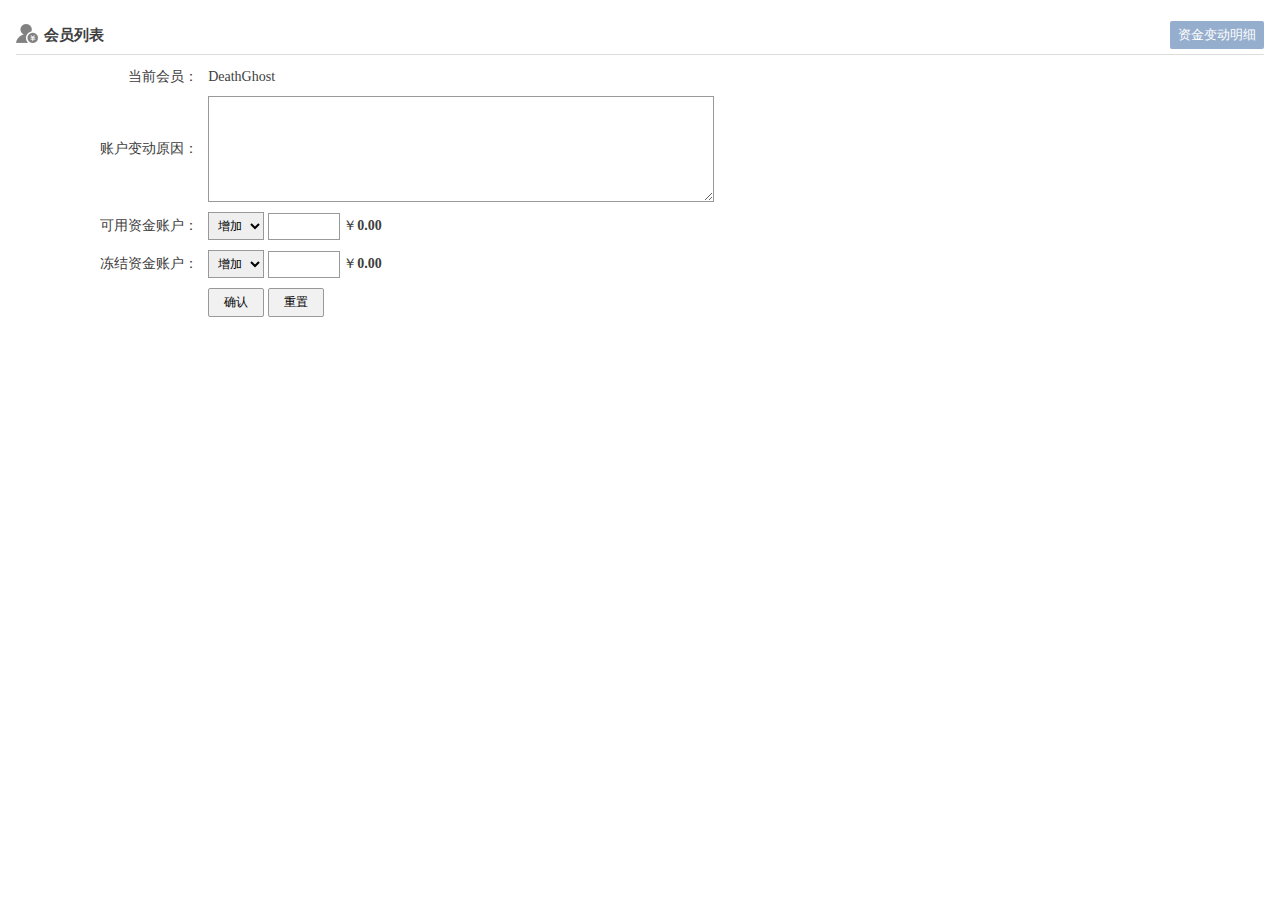
<file: WebContent/account.html>
﻿<!DOCTYPE html PUBLIC "-//W3C//DTD XHTML 1.0 Transitional//EN" "http://www.w3.org/TR/xhtml1/DTD/xhtml1-transitional.dtd">
<html xmlns="http://www.w3.org/1999/xhtml">
<head>
<title>会员列表</title>
<meta http-equiv="Content-Type" content="text/html; charset=utf-8" />
<link href="style/adminStyle.css" rel="stylesheet" type="text/css" />
</head>
<body>
 <div class="wrap">
  <div class="page-title">
    <span class="modular fl"><i class="account_user"></i><em>会员列表</em></span>
    <span class="modular fr"><a href="account_details.html" class="pt-link-btn">资金变动明细</a></span>
  </div>
  <table class="noborder">
   <tr>
    <td style="text-align:right;width:15%;">当前会员：</td>
    <td>DeathGhost</td>
   </tr>
   <tr>
    <td style="text-align:right;">账户变动原因：</td>
    <td>
     <textarea class="textarea" style="height:100px;outline:none;"></textarea>
    </td>
   </tr>
   <tr>
    <td style="text-align:right;">可用资金账户：</td>
    <td>
     <select class="textBox">
      <option>增加</option>
      <option>减少</option>
     </select>
     <input type="text" class="textBox length-short"/>
     <span class="middle"><i>￥</i><b>0.00</b></span>
    </td>
   </tr>
   <tr>
    <td style="text-align:right;">冻结资金账户：</td>
    <td>
     <select class="textBox">
      <option>增加</option>
      <option>减少</option>
     </select>
     <input type="text" class="textBox length-short"/>
     <span class="middle"><i>￥</i><b>0.00</b></span>
    </td>
   </tr>
   <tr>
    <td style="text-align:right;"></td>
    <td>
     <input type="submit" value="确认" class="tdBtn"/>
     <input type="reset" value="重置" class="tdBtn"/>
    </td>
   </tr>
  </table>
 </div>
</body>
</html>
</file>
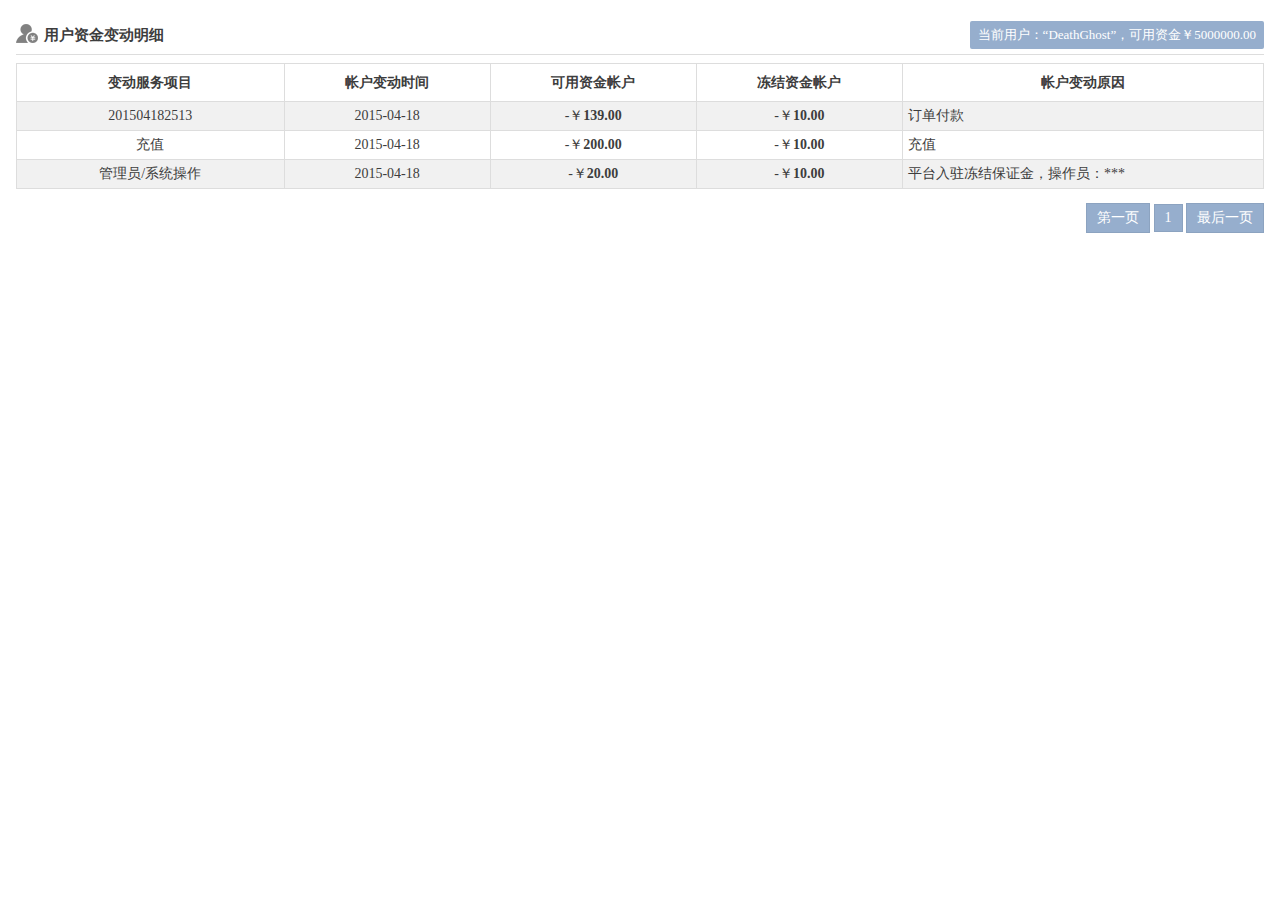
<file: WebContent/account_details.html>
﻿<!DOCTYPE html PUBLIC "-//W3C//DTD XHTML 1.0 Transitional//EN" "http://www.w3.org/TR/xhtml1/DTD/xhtml1-transitional.dtd">
<html xmlns="http://www.w3.org/1999/xhtml">
<head>
<title>会员资金变动明细</title>
<meta http-equiv="Content-Type" content="text/html; charset=utf-8" />
<link href="style/adminStyle.css" rel="stylesheet" type="text/css" />
<script src="js/jquery.js"></script>
<script src="js/public.js"></script>
</head>
<body>
 <div class="wrap">
  <div class="page-title">
    <span class="modular fl"><i class="account_user"></i><em>用户资金变动明细</em></span>
    <span class="modular fr"><a class="pt-link-btn">当前用户：“DeathGhost”，可用资金￥5000000.00</a></span>
  </div>
  <table class="list-style Interlaced">
   <tr>
    <th>变动服务项目</th>
    <th>帐户变动时间</th>
    <th>可用资金帐户</th>
    <th>冻结资金帐户</th>
    <th>帐户变动原因</th>
   </tr>
   <tr>
    <td class="center">201504182513</td>
    <td class="center">2015-04-18</td>
    <td class="center"><i>-</i><span>￥</span><b>139.00</b></td>
    <td class="center"><i>-</i><span>￥</span><b>10.00</b></td>
    <td>
     <div style="width:350px;">
               订单付款
     </div>
    </td>
   </tr>
   <tr>
    <td class="center">充值</td>
    <td class="center">2015-04-18</td>
    <td class="center"><i>-</i><span>￥</span><b>200.00</b></td>
    <td class="center"><i>-</i><span>￥</span><b>10.00</b></td>
    <td>
     <div style="width:350px;">
               充值
     </div>
    </td>
   </tr>
   <tr>
    <td class="center">管理员/系统操作</td>
    <td class="center">2015-04-18</td>
    <td class="center"><i>-</i><span>￥</span><b>20.00</b></td>
    <td class="center"><i>-</i><span>￥</span><b>10.00</b></td>
    <td width="350">
     <div style="width:350px;">
               平台入驻冻结保证金，操作员：***
     </div>
    </td>
   </tr>
  </table>
  <!-- BatchOperation -->
  <div style="overflow:hidden;">
	  <!-- turn page -->
	  <div class="turnPage center fr">
	   <a>第一页</a>
	   <a>1</a>
	   <a>最后一页</a>
	  </div>
  </div>
 </div>
</body>
</html>
</file>
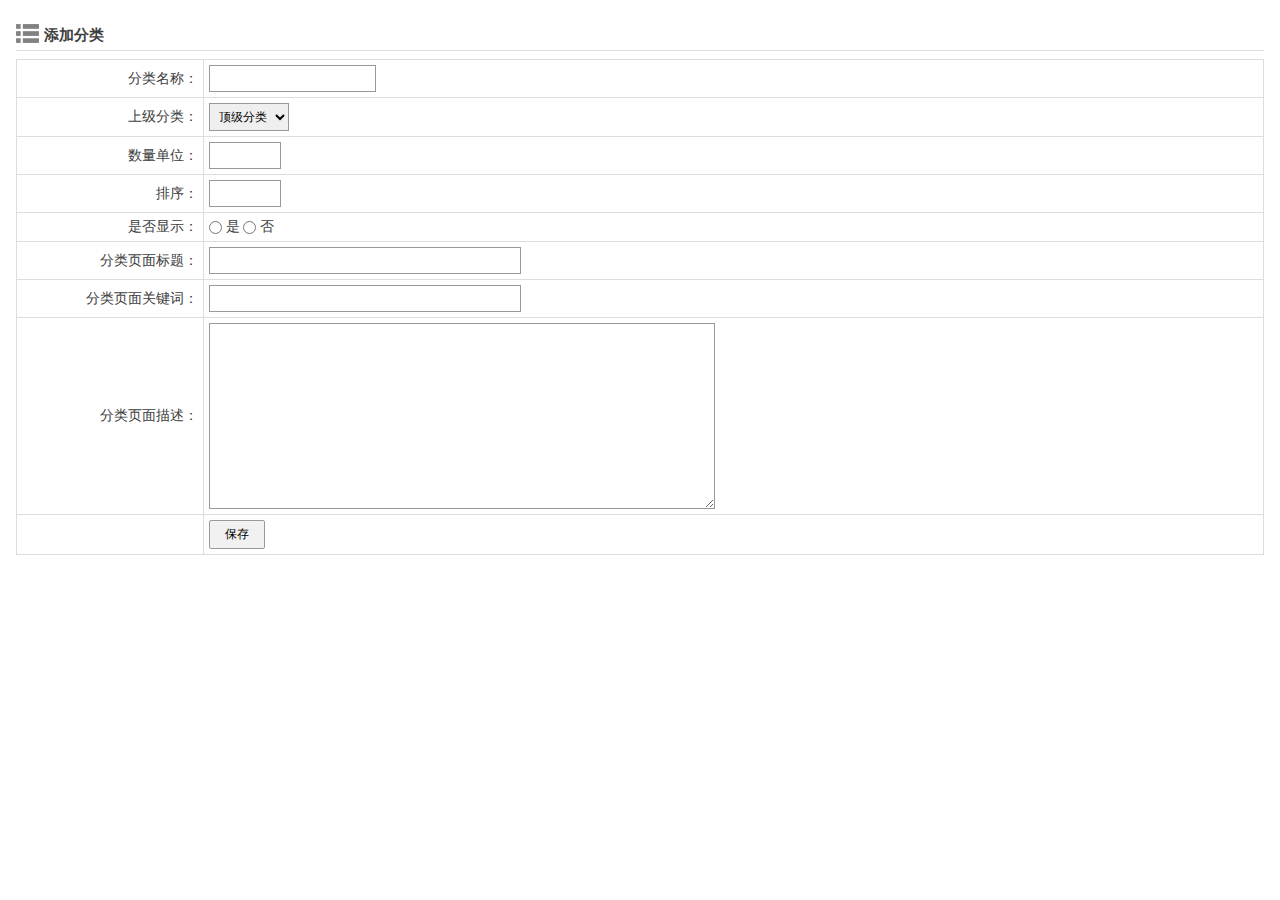
<file: WebContent/add_category.html>
﻿<!DOCTYPE html PUBLIC "-//W3C//DTD XHTML 1.0 Transitional//EN" "http://www.w3.org/TR/xhtml1/DTD/xhtml1-transitional.dtd">
<html xmlns="http://www.w3.org/1999/xhtml">
<head>
<title>新增产品分类</title>
<meta http-equiv="Content-Type" content="text/html; charset=utf-8" />
<link href="style/adminStyle.css" rel="stylesheet" type="text/css" />
</head>
<body>
 <div class="wrap">
  <div class="page-title">
    <span class="modular fl"><i></i><em>添加分类</em></span>
  </div>
  
  <table class="list-style">
   <tr>
    <td style="text-align:right;width:15%;">分类名称：</td>
    <td>
     <input type="text" class="textBox"/>
    </td>
   </tr>
   <tr>
    <td style="text-align:right;width:10%;">上级分类：</td>
    <td>
     <select class="textBox">
      <option>顶级分类</option>
      <option>某分类</option>
     </select>
    </td>
   </tr>
   <tr>
    <td style="text-align:right;">数量单位：</td>
    <td>
     <input type="text" class="textBox length-short"/>
    </td>
   </tr>
   <tr>
    <td style="text-align:right;">排序：</td>
    <td>
     <input type="text" class="textBox length-short"/>
    </td>
   </tr>
   <tr>
    <td style="text-align:right;">是否显示：</td>
    <td>
     <input type="radio" name="show" id="yes"/>
     <label for="yes">是</label>
     <input type="radio" name="show" id="no"/>
     <label for="no">否</label>
    </td>
   </tr>
   <tr>
    <td style="text-align:right;">分类页面标题：</td>
    <td>
     <input type="text" class="textBox length-long"/>
    </td>
   </tr>
   <tr>
    <td style="text-align:right;">分类页面关键词：</td>
    <td>
     <input type="text" class="textBox length-long"/>
    </td>
   </tr>
   <tr>
    <td style="text-align:right;">分类页面描述：</td>
    <td>
     <textarea class="textarea"></textarea>
    </td>
   </tr>
   <tr>
    <td style="text-align:right;"></td>
    <td><input type="submit" value="保存" class="tdBtn"/></td>
   </tr>
  </table>
 </div>
</body>
</html>
</file>
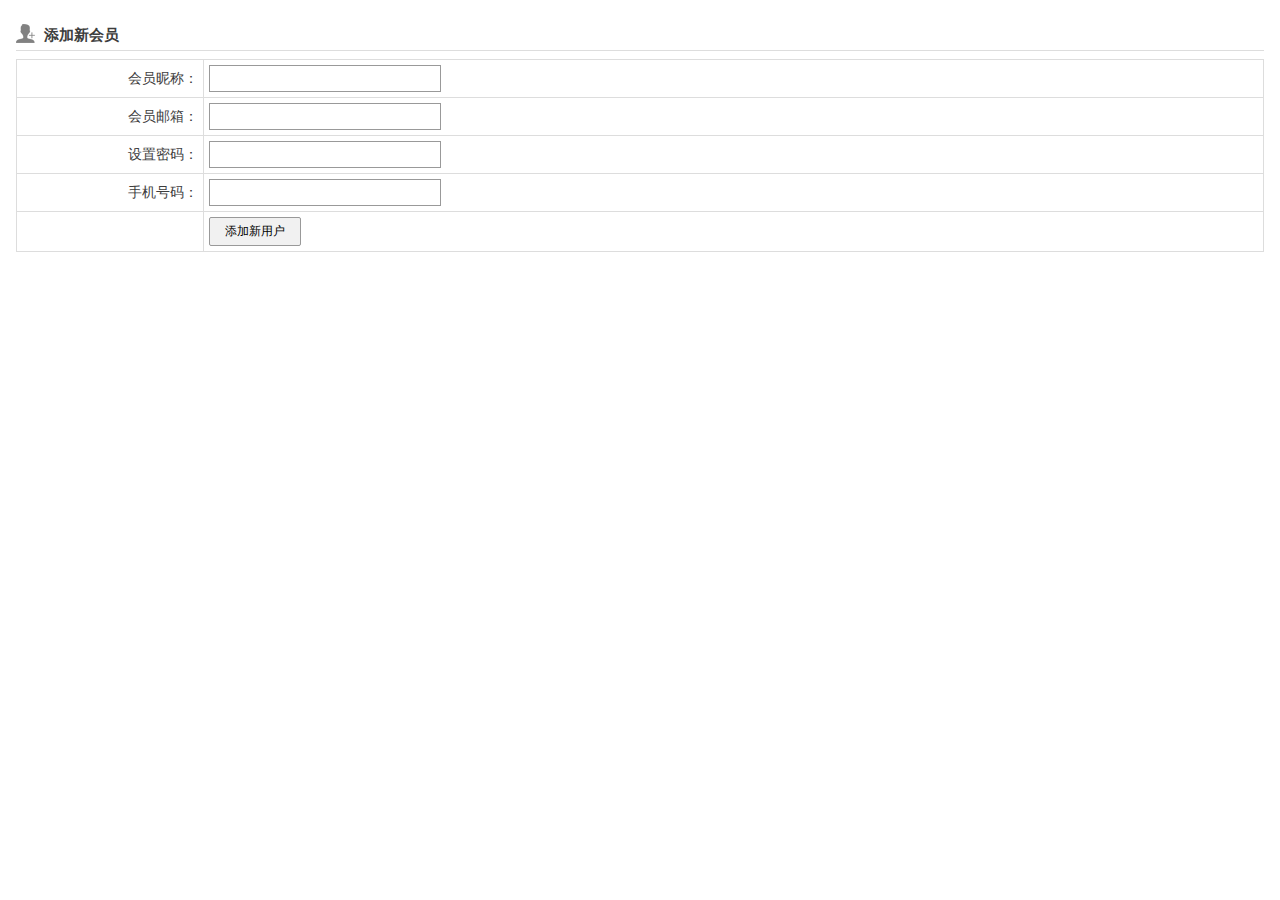
<file: WebContent/add_user.html>
﻿<!DOCTYPE html PUBLIC "-//W3C//DTD XHTML 1.0 Transitional//EN" "http://www.w3.org/TR/xhtml1/DTD/xhtml1-transitional.dtd">
<html xmlns="http://www.w3.org/1999/xhtml">
<head>
<title>添加新会员</title>
<meta http-equiv="Content-Type" content="text/html; charset=utf-8" />
<link href="style/adminStyle.css" rel="stylesheet" type="text/css" />
</head>
<body>
 <div class="wrap">
  <div class="page-title">
    <span class="modular fl"><i class="add_user"></i><em>添加新会员</em></span>
  </div>
  <form action="user_list.html">
  <table class="list-style">
   <tr>
    <td style="width:15%;text-align:right;">会员昵称：</td>
    <td><input type="text" class="textBox length-middle"/></td>
   </tr>
   <tr>
    <td style="text-align:right;">会员邮箱：</td>
    <td><input type="text" class="textBox length-middle"/></td>
   </tr>
   <tr>
    <td style="text-align:right;">设置密码：</td>
    <td><input type="password" class="textBox length-middle"/></td>
   </tr>
   <tr>
    <td style="text-align:right;">手机号码：</td>
    <td><input type="text" class="textBox length-middle"/></td>
   </tr>
   <tr>
    <td style="text-align:right;"></td>
    <td><input type="submit" class="tdBtn" value="添加新用户"/></td>
   </tr>
  </table>
  </form>
 </div>
</body>
</html>
</file>
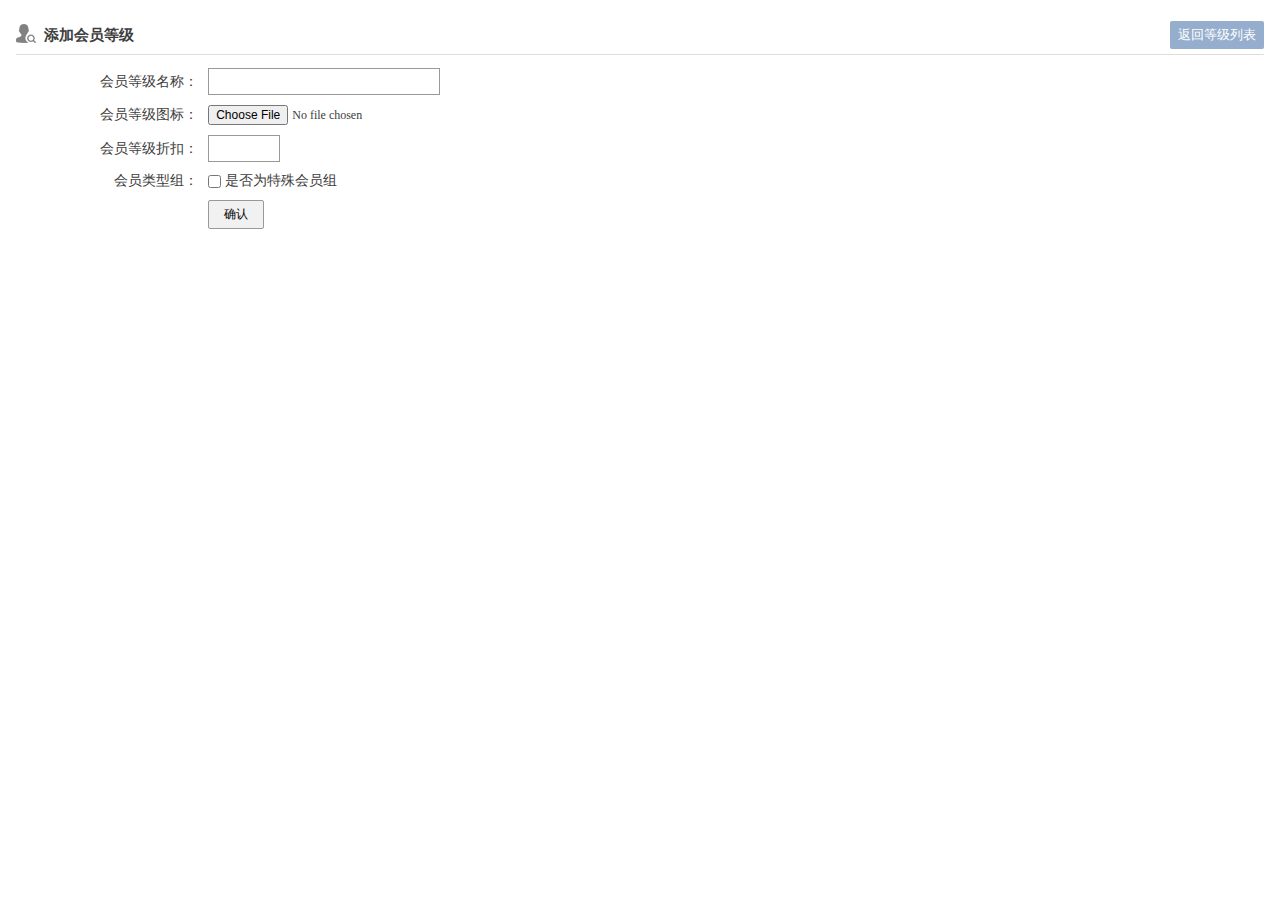
<file: WebContent/add_user_rank.html>
﻿<!DOCTYPE html PUBLIC "-//W3C//DTD XHTML 1.0 Transitional//EN" "http://www.w3.org/TR/xhtml1/DTD/xhtml1-transitional.dtd">
<html xmlns="http://www.w3.org/1999/xhtml">
<head>
<title>添加会员等级</title>
<meta http-equiv="Content-Type" content="text/html; charset=utf-8" />
<link href="style/adminStyle.css" rel="stylesheet" type="text/css" />
</head>
<body>
 <div class="wrap">
  <div class="page-title">
    <span class="modular fl"><i class="user"></i><em>添加会员等级</em></span>
    <span class="modular fr"><a href="user_rank.html" class="pt-link-btn">返回等级列表</a></span>
  </div>
  <table class="noborder">
   <tr>
    <td style="width:15%;text-align:right;">会员等级名称：</td>
    <td>
     <input type="text" class="textBox length-middle"/>
    </td>
   </tr>
   <tr>
    <td style="width:15%;text-align:right;">会员等级图标：</td>
    <td><input type="file"/></td>
   </tr>
   <tr>
    <td style="width:15%;text-align:right;">会员等级折扣：</td>
    <td><input type="text" class="textBox length-short"/></td>
   </tr>
   <tr>
    <td style="width:15%;text-align:right;">会员类型组：</td>
    <td>
     <input type="checkbox" id="userGroup"/>
     <label for="userGroup" class="middle">是否为特殊会员组</label>
    </td>
   </tr>
   <tr>
    <td style="width:15%;text-align:right;"></td>
    <td>
     <input type="submit" value="确认" class="tdBtn"/>
    </td>
   </tr>
  </table>
 </div>
</body>
</html>
</file>
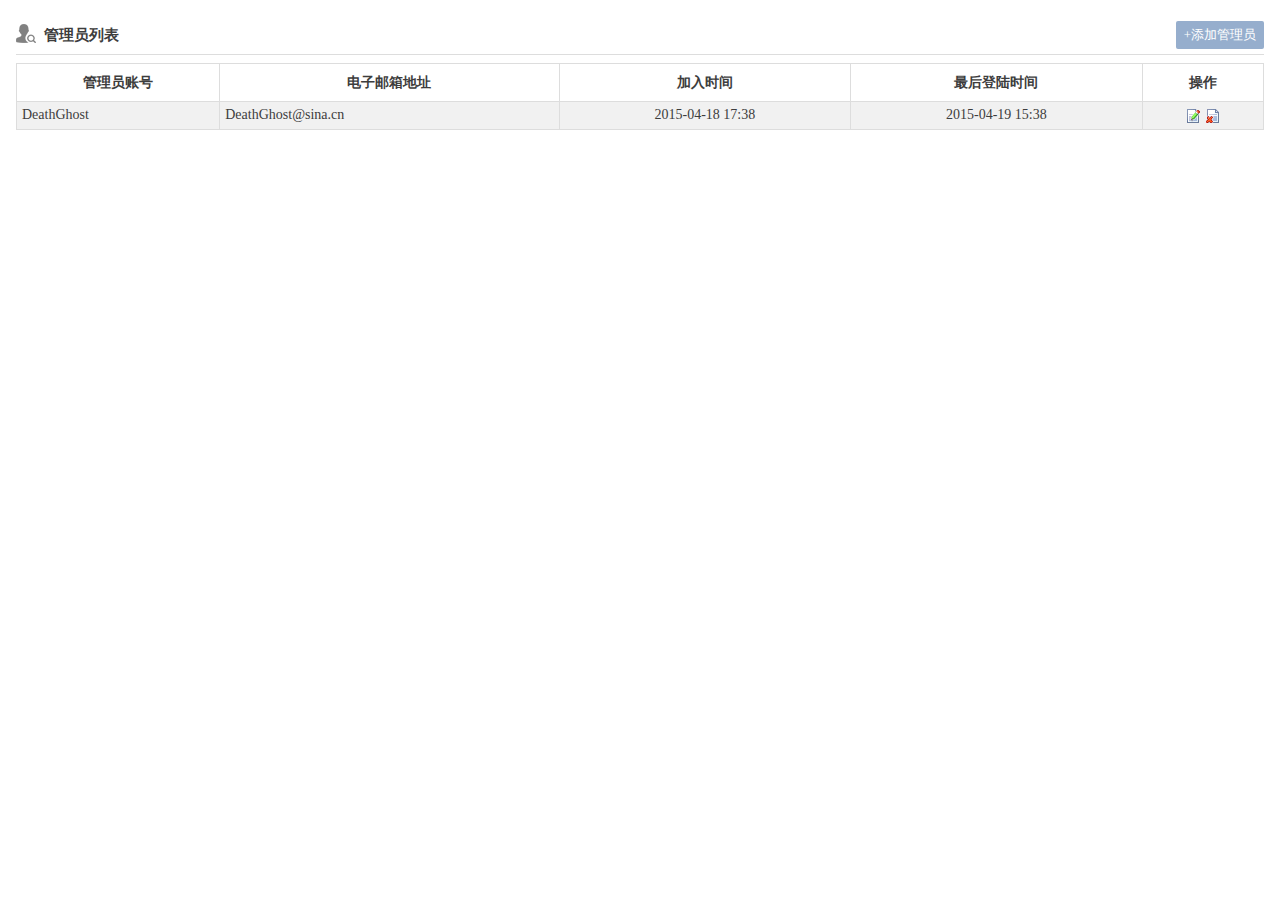
<file: WebContent/admin_list.html>
﻿<!DOCTYPE html PUBLIC "-//W3C//DTD XHTML 1.0 Transitional//EN" "http://www.w3.org/TR/xhtml1/DTD/xhtml1-transitional.dtd">
<html xmlns="http://www.w3.org/1999/xhtml">
<head>
<title>管理员列表</title>
<meta http-equiv="Content-Type" content="text/html; charset=utf-8" />
<link href="style/adminStyle.css" rel="stylesheet" type="text/css" />
<script src="js/jquery.js"></script>
<script src="js/public.js"></script>
</head>
<body>
 <div class="wrap">
  <div class="page-title">
    <span class="modular fl"><i class="user"></i><em>管理员列表</em></span>
    <span class="modular fr"><a href="revise_password.html" class="pt-link-btn">+添加管理员</a></span>
  </div>
  <table class="list-style Interlaced">
   <tr>
    <th>管理员账号</th>
    <th>电子邮箱地址</th>
    <th>加入时间</th>
    <th>最后登陆时间</th>
    <th>操作</th>
   </tr>
   <tr>
    <td>DeathGhost</td>
    <td>DeathGhost@sina.cn</td>
    <td class="center">2015-04-18 17:38</td>
    <td class="center">2015-04-19 15:38</td>
    <td class="center">
     <a href="revise_password.html"><img src="images/icon_edit.gif"/></a>
     <a><img src="images/icon_drop.gif"/></a>
    </td>
   </tr>
  </table>
 </div>
</body>
</html>
</file>
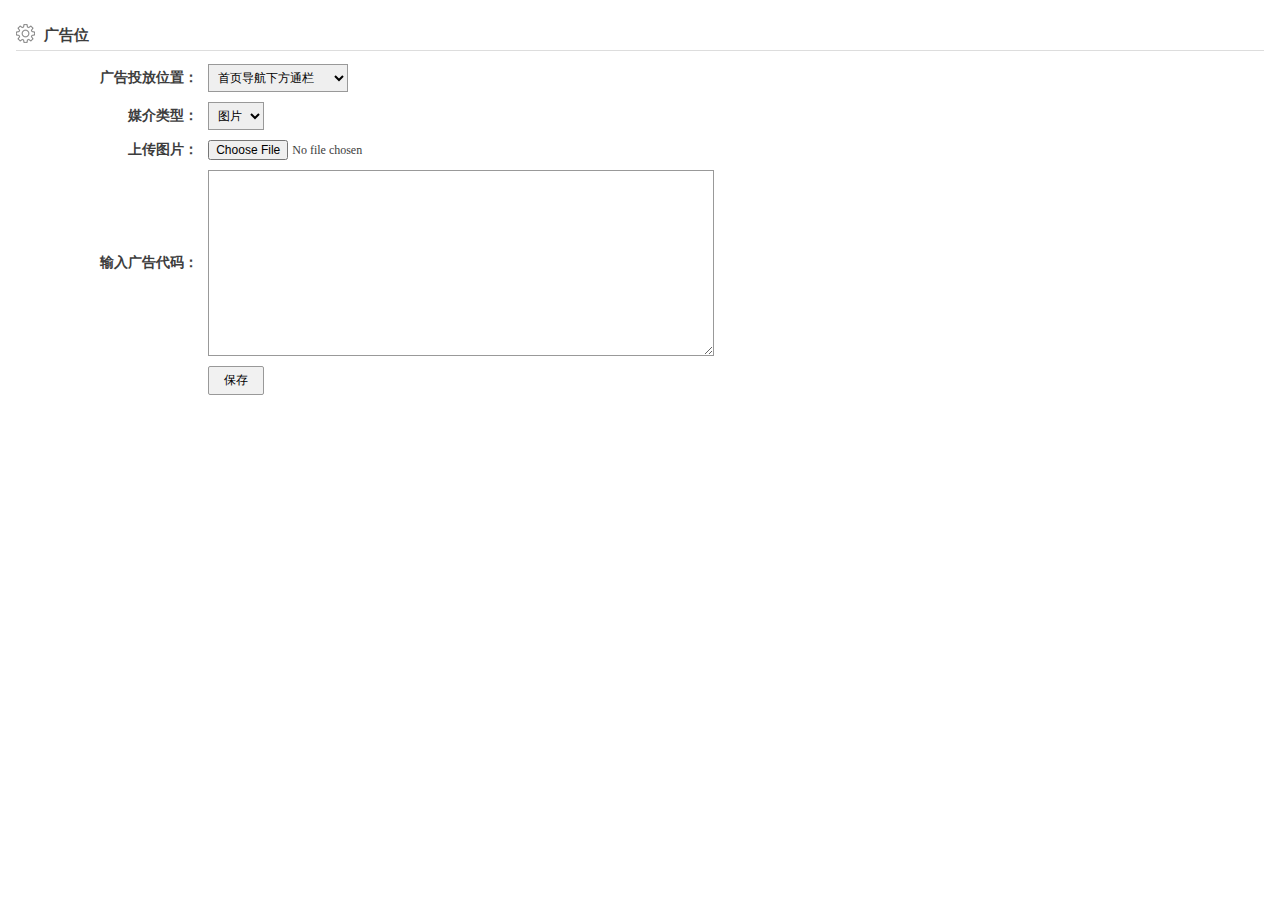
<file: WebContent/advertising.html>
﻿<!DOCTYPE html PUBLIC "-//W3C//DTD XHTML 1.0 Transitional//EN" "http://www.w3.org/TR/xhtml1/DTD/xhtml1-transitional.dtd">
<html xmlns="http://www.w3.org/1999/xhtml">
<head>
<title>广告位</title>
<meta http-equiv="Content-Type" content="text/html; charset=utf-8" />
<link href="style/adminStyle.css" rel="stylesheet" type="text/css" />
</head>
<body>
 <div class="wrap">
  <div class="page-title">
    <span class="modular fl"><i class="settings"></i><em>广告位</em></span>
  </div>
  <form action="advertising_list.html">
  <table class="noborder">
   <tr>
    <td style="width:15%;text-align:right;"><b>广告投放位置：</b></td>
    <td>
     <select class="textBox">
      <option>首页导航下方通栏</option>
      <option>文章详情侧边栏</option>
      <option>具体根据客户需求吧</option>
     </select>
    </td>
   </tr>
   <tr>
    <td style="text-align:right;"><b>媒介类型：</b></td>
    <td>
     <select class="textBox">
      <option>图片</option>
      <option>代码</option>
      <option>文字</option>
     </select>
    </td>
   </tr>
   <tr>
    <td style="text-align:right;"><b>上传图片：</b></td>
    <td><input type="file"/></td>
   </tr>
   <tr>
    <td style="text-align:right;"><b>输入广告代码：</b></td>
    <td><textarea class="textarea"></textarea></td>
   </tr>
   <tr>
    <td style="text-align:right;"></td>
    <td><input type="submit" value="保存" class="tdBtn"/></td>
   </tr>
  </table>
  </form>
 </div>
</body>
</html>
</file>
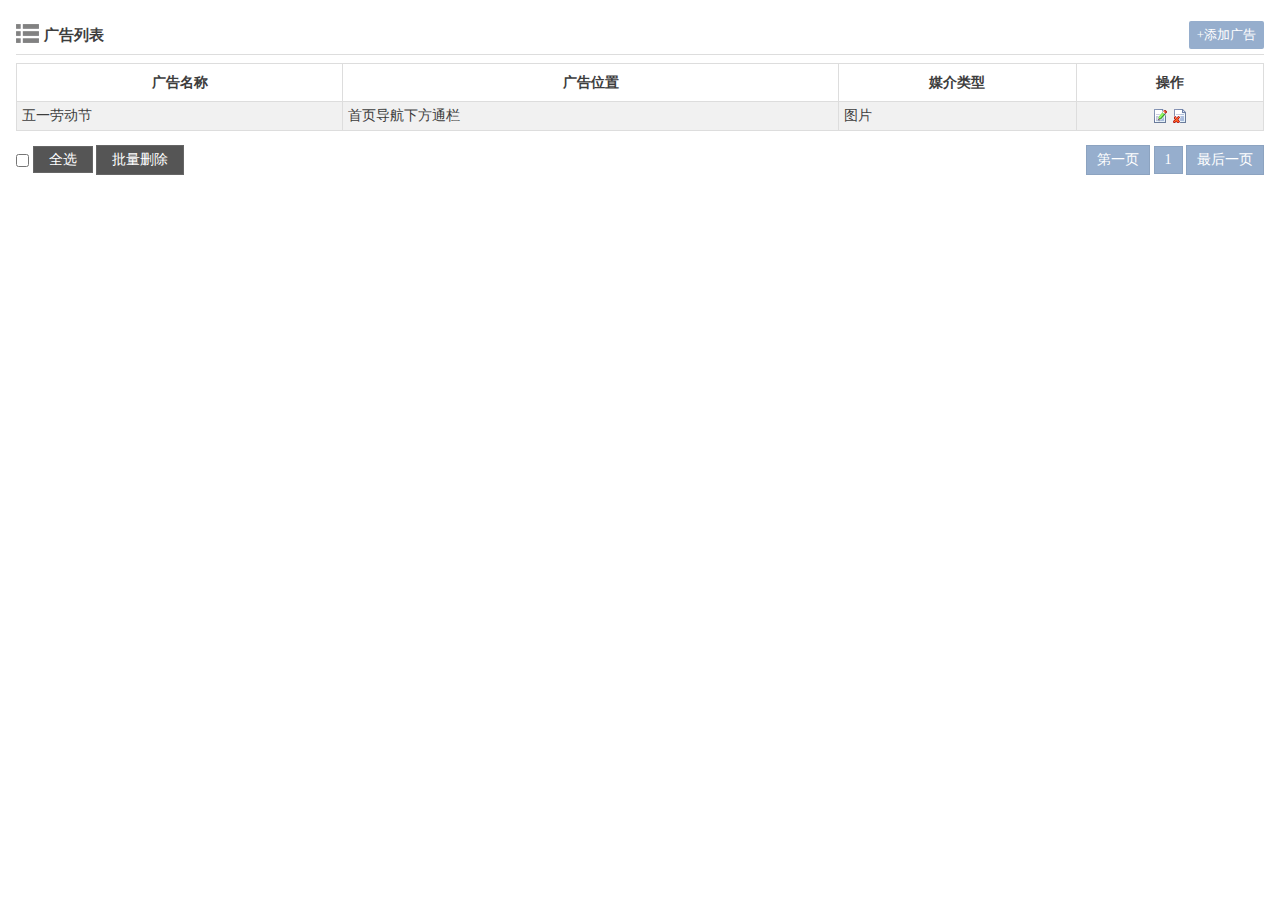
<file: WebContent/advertising_list.html>
﻿<!DOCTYPE html PUBLIC "-//W3C//DTD XHTML 1.0 Transitional//EN" "http://www.w3.org/TR/xhtml1/DTD/xhtml1-transitional.dtd">
<html xmlns="http://www.w3.org/1999/xhtml">
<head>
<title>广告列表</title>
<meta http-equiv="Content-Type" content="text/html; charset=utf-8" />
<link href="style/adminStyle.css" rel="stylesheet" type="text/css" />
<script src="js/jquery.js"></script>
<script src="js/public.js"></script>
</head>
<body>
 <div class="wrap">
  <div class="page-title">
    <span class="modular fl"><i></i><em>广告列表</em></span>
    <span class="modular fr"><a href="advertising.html" class="pt-link-btn">+添加广告</a></span>
  </div>
  <table class="list-style Interlaced">
   <tr>
    <th>广告名称</th>
    <th>广告位置</th>
    <th>媒介类型</th>
    <th>操作</th>
   </tr>
   <tr>
    <td>五一劳动节</td>
    <td>首页导航下方通栏</td>
    <td>图片</td>
    <td class="center">
     <a href="advertising.html" title="编辑"><img src="images/icon_edit.gif"/></a>
     <a title="删除"><img src="images/icon_drop.gif"/></a>
    </td>
   </tr>
  </table>
  <!-- BatchOperation -->
  <div style="overflow:hidden;">
      <!-- Operation -->
	  <div class="BatchOperation fl">
	   <input type="checkbox" id="del"/>
	   <label for="del" class="btnStyle middle">全选</label>
	   <input type="button" value="批量删除" class="btnStyle"/>
	  </div>
	  <!-- turn page -->
	  <div class="turnPage center fr">
	   <a>第一页</a>
	   <a>1</a>
	   <a>最后一页</a>
	  </div>
  </div>
 </div>
</body>
</html>
</file>
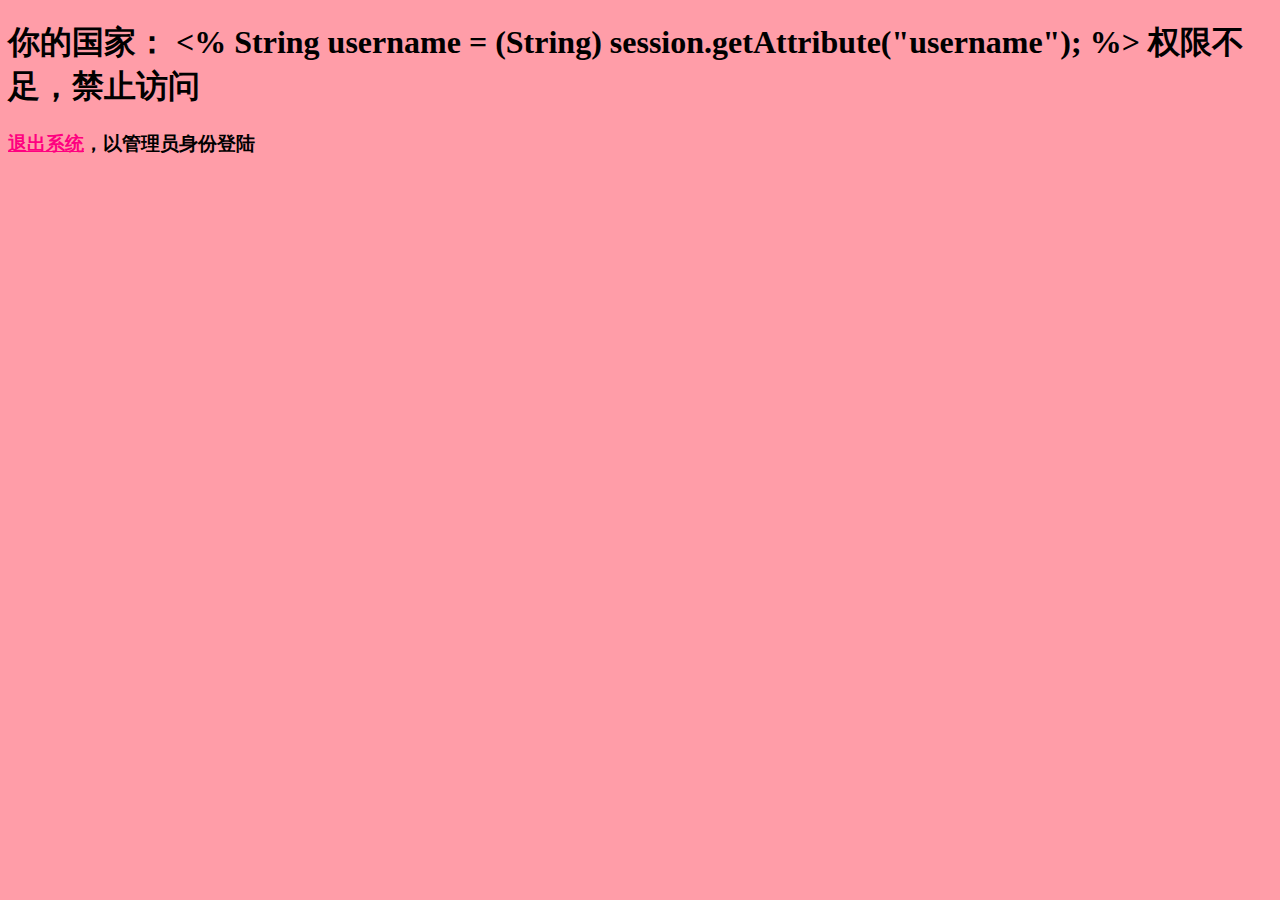
<file: WebContent/authority.html>
<!DOCTYPE html>
<html>
<head>
<meta charset="UTF-8">
<title>Insert title here</title>
</head>
<style>
	body{
		background-color: rgb(255,157,168);
	}
</style>
<body>
	<h1>你的国家：
		<%
		String username = (String) session.getAttribute("username");
		%>
		权限不足，禁止访问</h1>
<!--	<h3>当用户权限不为1时，访问admin.html时跳转至此</h3>-->
	<h3><a href="loginout" target="_blank" style="color:rgb(255,0,128)">退出系统</a>，以管理员身份登陆</h3>
</body>
</html>
</file>
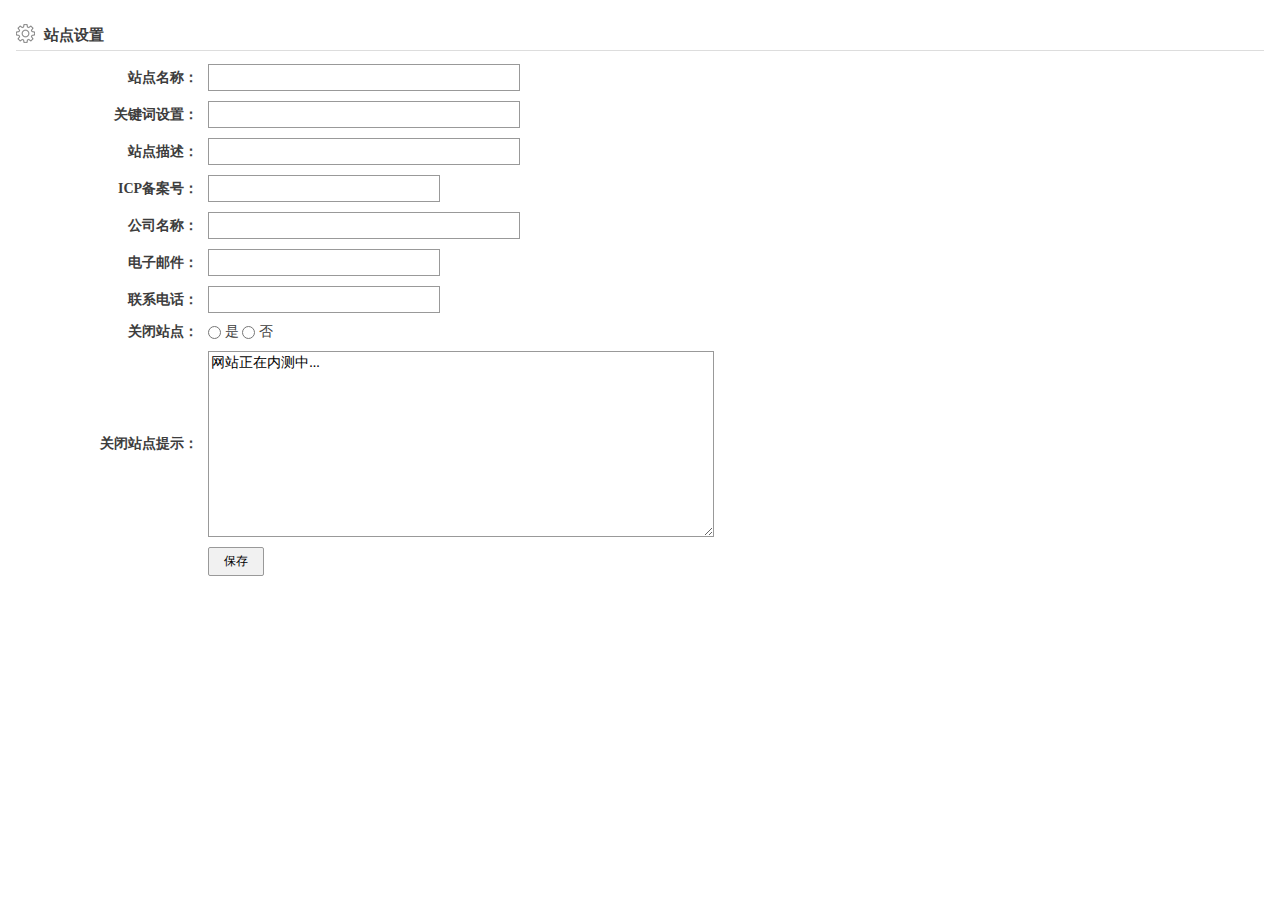
<file: WebContent/basic_settings.html>
﻿<!DOCTYPE html PUBLIC "-//W3C//DTD XHTML 1.0 Transitional//EN" "http://www.w3.org/TR/xhtml1/DTD/xhtml1-transitional.dtd">
<html xmlns="http://www.w3.org/1999/xhtml">
<head>
<title>站点设置</title>
<meta http-equiv="Content-Type" content="text/html; charset=utf-8" />
<link href="style/adminStyle.css" rel="stylesheet" type="text/css" />
</head>
<body>
 <div class="wrap">
  <div class="page-title">
    <span class="modular fl"><i class="settings"></i><em>站点设置</em></span>
  </div>
  <table class="noborder">
   <tr>
    <td style="width:15%;text-align:right;"><b>站点名称：</b></td>
    <td><input type="text" class="textBox length-long"/></td>
   </tr>
   <tr>
    <td style="text-align:right;"><b>关键词设置：</b></td>
    <td><input type="text" class="textBox length-long"/></td>
   </tr>
   <tr>
    <td style="text-align:right;"><b>站点描述：</b></td>
    <td><input type="text" class="textBox length-long"/></td>
   </tr>
   <tr>
    <td style="text-align:right;"><b>ICP备案号：</b></td>
    <td><input type="text" class="textBox length-middle"/></td>
   </tr>
   <tr>
    <td style="text-align:right;"><b>公司名称：</b></td>
    <td><input type="text" class="textBox length-long"/></td>
   </tr>
   <tr>
    <td style="text-align:right;"><b>电子邮件：</b></td>
    <td><input type="text" class="textBox length-middle"/></td>
   </tr>
   <tr>
    <td style="text-align:right;"><b>联系电话：</b></td>
    <td><input type="text" class="textBox length-middle"/></td>
   </tr>
   <tr>
    <td style="text-align:right;"><b>关闭站点：</b></td>
    <td>
     <input type="radio" name="zhandian" id="yes"/>
     <label for="yes">是</label>
     <input type="radio" name="zhandian" id="no"/>
     <label for="no">否</label>
    </td>
   </tr>
   <tr>
    <td style="text-align:right;"><b>关闭站点提示：</b></td>
    <td>
     <textarea class="textarea">网站正在内测中...</textarea>
    </td>
   </tr>
   <tr>
    <td style="text-align:right;"></td>
    <td><input type="submit" value="保存" class="tdBtn"/></td>
   </tr>
  </table>
 </div>
</body>
</html>
</file>
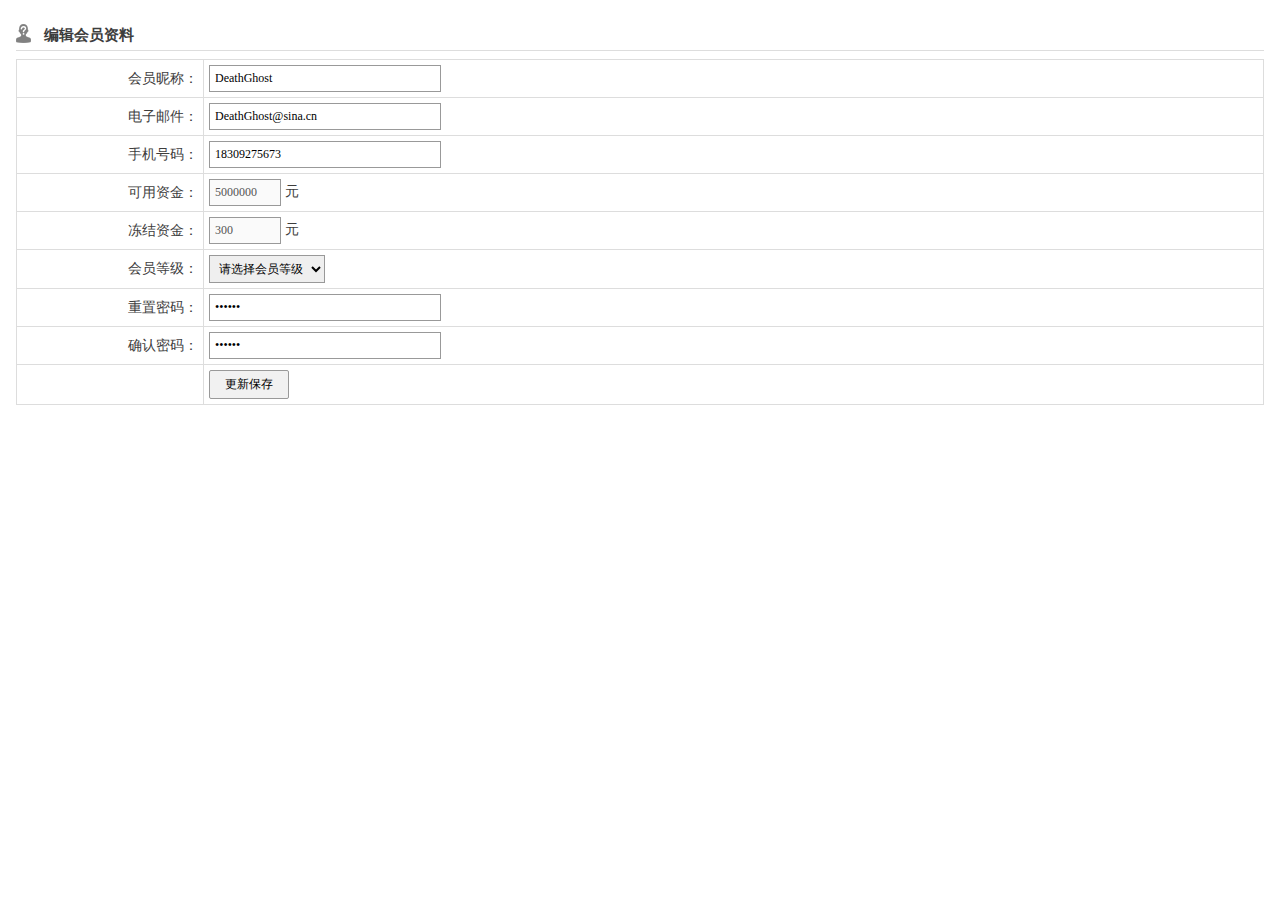
<file: WebContent/edit_user.html>
﻿<!DOCTYPE html PUBLIC "-//W3C//DTD XHTML 1.0 Transitional//EN" "http://www.w3.org/TR/xhtml1/DTD/xhtml1-transitional.dtd">
<html xmlns="http://www.w3.org/1999/xhtml">
<head>
<title>编辑会员资料</title>
<meta http-equiv="Content-Type" content="text/html; charset=utf-8" />
<link href="style/adminStyle.css" rel="stylesheet" type="text/css" />
</head>
<body>
 <div class="wrap">
  <div class="page-title">
    <span class="modular fl"><i class="edit_user"></i><em>编辑会员资料</em></span>
  </div>
  <table class="list-style">
   <tr>
    <td style="width:15%;text-align:right;">会员昵称：</td>
    <td><input type="text" class="textBox length-middle" value="DeathGhost"/></td>
   </tr>
   <tr>
    <td style="text-align:right;">电子邮件：</td>
    <td><input type="text" class="textBox length-middle" value="DeathGhost@sina.cn"/></td>
   </tr>
   <tr>
    <td style="text-align:right;">手机号码：</td>
    <td><input type="text" class="textBox length-middle" value="18309275673"/></td>
   </tr>
   <tr>
    <td style="text-align:right;">可用资金：</td>
    <td>
     <input type="text" class="textBox length-short" value="5000000" disabled="disabled"/>
     <span>元</span>
    </td>
   </tr>
   <tr>
    <td style="text-align:right;">冻结资金：</td>
    <td>
     <input type="text" class="textBox length-short" value="300" disabled="disabled"/>
     <span>元</span>
    </td>
   </tr>
   <tr>
    <td style="text-align:right;">会员等级：</td>
    <td>
     <select class="textBox">
      <option>请选择会员等级</option>
      <option>白金会员</option>
      <option>黄金会员</option>
     </select>
    </td>
   </tr>
   <tr>
    <td style="text-align:right;">重置密码：</td>
    <td><input type="password" class="textBox length-middle" value="123456"/></td>
   </tr>
   <tr>
    <td style="text-align:right;">确认密码：</td>
    <td><input type="password" class="textBox length-middle" value="123456"/></td>
   </tr>
   <tr>
    <td style="text-align:right;"></td>
    <td><input type="submit" class="tdBtn" value="更新保存"/></td>
   </tr>
  </table>
 </div>
</body>
</html>
</file>
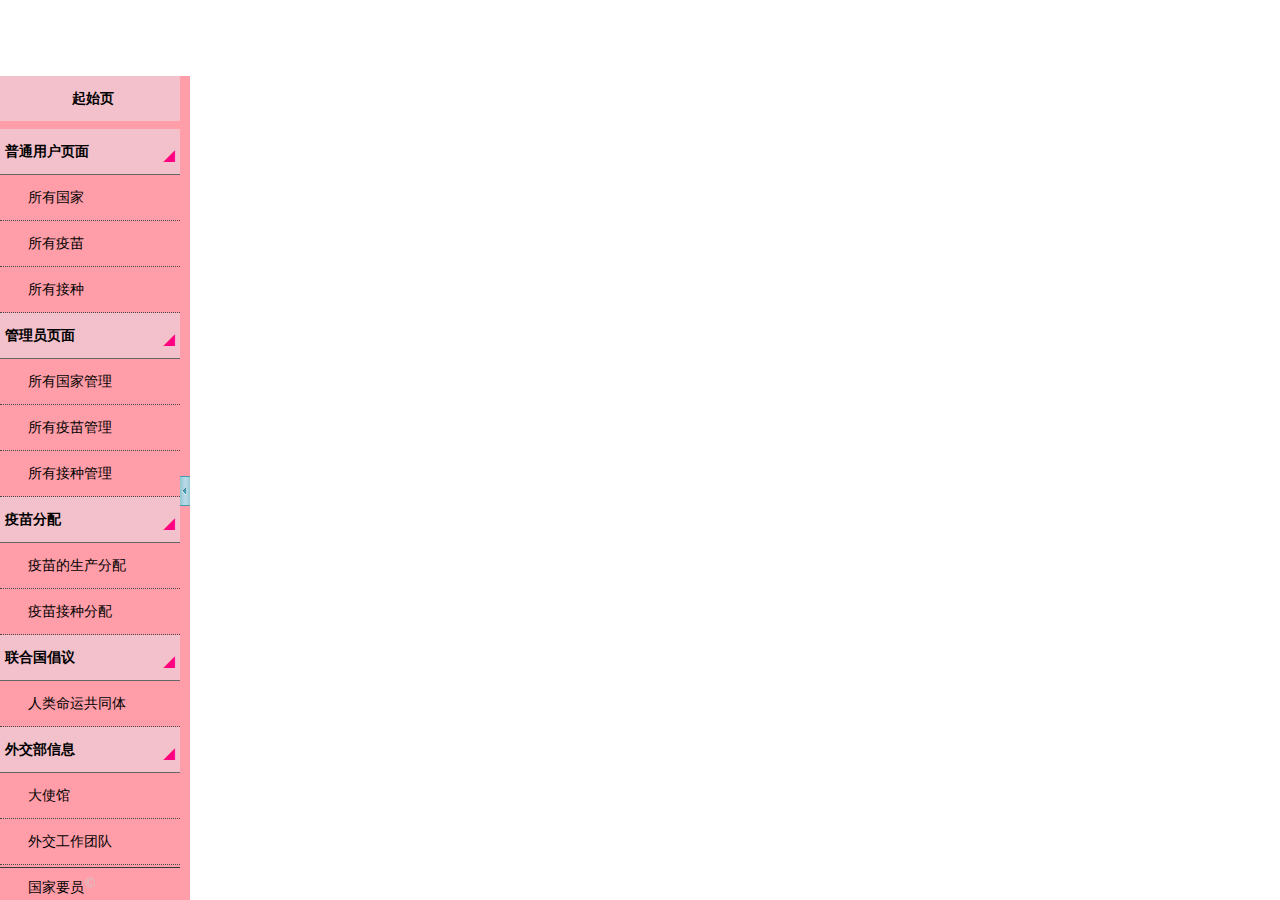
<file: WebContent/index0.html>
﻿<!DOCTYPE html PUBLIC "-//W3C//DTD XHTML 1.0 Transitional//EN" "http://www.w3.org/TR/xhtml1/DTD/xhtml1-transitional.dtd">
<html xmlns="http://www.w3.org/1999/xhtml">
<head>
<title>疫苗管理系统</title>
<meta http-equiv="Content-Type" content="text/html; charset=utf-8" />
<frameset rows="76,*" framespacing="0" border="0">
  <frame src="top.jsp" id="header-frame" name="header-frame" frameborder="no" scrolling="no">
  <frameset cols="180, 10, *" framespacing="0" border="0" id="frame-body">
<!--    <frame src="menu.html" frameborder="no" scrolling="yes" >-->
    <frame src="menu.html" frameborder="no" scrolling="yes" >
    <frame src="bar.html" frameborder="no" scrolling="no">
    <frame src="ok.jsp" name="mainCont" frameborder="no" scrolling="yes">
  </frameset>
</frameset><noframes></noframes>
</head>
<body>
<style>
.copyrights{text-indent:-9999px;height:0;line-height:0;font-size:0;overflow:hidden;}
</style>
<div class="copyrights" id="links20210126">
	Collect from <a href="http://www.cssmoban.com/"  title="网站模板">模板之家</a>
	<a href="https://www.chazidian.com/"  title="查字典">查字典</a>
</div>
</body>
</html>
</file>
<file: WebContent/style/adminStyle.css>
/*public*/
body{color:#3d3d3d;background:#fff;margin:0;}
*{font-size:14px;font-family:'microsoft yahei';}
a{color:#3d3d3d;text-decoration:none;}
ul,li{padding:0;list-style:none;margin:0;}
dd{margin:0;}
table {border-collapse:collapse;border-spacing:0;}
h1,h2,h3,h4,h5,h6 {font-size:100%;font-weight:normal}
img{border:none;}
input,button,select,form{margin:0;padding:0;font-size:12px;}
input,button,select,img{vertical-align:middle;}
.fl{float:left;}
.fr{float:right;}
.block{display:block;}
.inline-block{display:inline-block;}
.center{text-align:center;}
.middle{vertical-align:middle;}
.ellipsis{overflow: hidden;text-overflow: ellipsis;white-space: nowrap;}
.mlr5{margin:0 5px;}
.hide{display:none;}
.labelBtnAdd{display:block;float:left;width:60px;height:60px;text-align:center;line-height:60px;font-size:24px;cursor:pointer;font-weight:bold;color:#fff;background:#96aecd;}
.labelBtnAdd:hover{background:#a0b7d4;}
.labelBtn2{background:#96aecd;padding:5px 15px;color:#fff;}
.labelBtn2:hover{background:#a0b7d4;}
.trbgcolor{background:#f1f1f1;}
.loginform{position:absolute;top:0;overflow:hidden;width:25%;margin:10% 37.5% 0 37.5%;overflow:hidden;background:rgba(204,204,204,.5);padding:2em;border-radius:5px;box-shadow:0 0 10px #999;}
.loginform h1{text-align:center;text-shadow:0 0 5px white;color:#666;font-weight:bold;margin:1.5em 0;font-size:1.2rem;}
.loginform li{overflow:hidden;margin:8px 0;}
.loginform li input{outline:none;}
.loginform li label{display:block;background:rgba(153,153,153,.7);color:white;width:60px;height:28px;line-height:28px;text-align:center;border-radius:2px 2px 0 0;}
.loginform li .textBox{width:94%;height:26px;line-height:26px;border:none;background:rgba(153,153,153,.5);padding:.5rem 3%;color:white;}
.loginform li ::-webkit-input-placeholder {color:#fff;line-height:26px;} 
.loginform li :-moz-placeholder {color:#fff;line-height:26px;} 
.loginform li ::-moz-placeholder {color:#fff;line-height:26px;} 
.loginform li input[type="button"]{height:3.5rem;background:none;border:none;width:100%;padding:0;background:#999;color:white;font-size:1rem;-webkit-appearance:none;}
.loginform li input::-webkit-input-placeholder {color: #fff !important;}
.loginform li input:-moz-placeholder {color: #fff !important;}
.loginform li input::-moz-placeholder {color: #fff !important;}
.loginform li input:-ms-input-placeholder {color: #fff !important;}
/*start*/
.header{background:#3d3d3d;color:#fff;height:75px;border-bottom:1px #383838 solid;background-color: rgb(255,0,128)}
.logo{float:left;margin:0 20px;}
.logo img{height:75px;}
.top-link{height:75px;line-height:75px;}
.top-link a{display:inline-block;margin:0 0 0 8px;padding:0 10px;color:#fff;cursor:pointer;}
.top-link a:hover{color:#d6d6d6;}
.top-link a i{width:25px;height:25px;display:inline-block;position:relative;top:8px;}
.top-link a span{text-shadow:2px 2px 2px #333;}
.top-link a .shopLinkIcon{background:url('../images/admin_bg.png') -5px -9px;}
.top-link a .adminIcon{background:url('../images/admin_bg.png') -37px -9px;}
.top-link a .clearIcon{background:url('../images/admin_bg.png') -70px -9px;}
.top-link a .revisepwdIcon{background:url('../images/admin_bg.png') -104px -9px;}
.top-link a .quitIcon{background:url('../images/admin_bg.png') -135px -6px;}
/*menu*/
.menu-list{color:black;background-color:rgb(255,157,168);}
.menu-list-title{background-color:rgb(243,193,203);font-size:14px;font-weight:bold;height:45px;line-height:45px;padding-left:5px;border-bottom:1px #666666 solid;cursor:pointer;}
.menu-list-title i{float:right;position:relative;right:5px;top:4px;color:rgb(255,0,128);}
.menu-children li{height:45px;line-height:45px;overflow:hidden;border-bottom:1px #494948 dotted;padding-left:2em;}
.menu-children li:hover{background:rgba(254,120,109,0.5);}
.menu-children li a{color:black;display:block;}
.menu-footer{color:#ccc;text-align:center;width:100%;position:fixed;bottom:0;padding:8px 0;border-top:1px #383838 solid;}
/*Cont*/
.wrap{margin:8px;overflow:hidden;padding:8px;}
/*page title*/
.page-title{border-bottom:1px #ddd solid;overflow:hidden;padding:5px 0;margin-bottom:8px;}
.page-title .modular{display:block;}
.page-title i{background:url('../images/admin_bg.png') -4px -44px;display:inline-block;width:23px;height:19px;position:relative;top:3px;margin-right:5px;}
.page-title em{font-style:normal;color:#3d3d3d;font-size:15px;font-weight:bold;}
.page-title .add{background:url('../images/admin_bg.png') -37px -44px;display:inline-block;width:23px;height:19px;position:relative;top:3px;margin-right:5px;}
.page-title .user{background:url('../images/admin_bg.png') -95px -44px;display:inline-block;width:23px;height:19px;position:relative;top:3px;margin-right:5px;}
.page-title .add_user{background:url('../images/admin_bg.png') -126px -44px;display:inline-block;width:23px;height:19px;position:relative;top:3px;margin-right:5px;}
.page-title .edit_user{background:url('../images/admin_bg.png') -156px -44px;display:inline-block;width:23px;height:19px;position:relative;top:3px;margin-right:5px;}
.page-title .account_user{background:url('../images/admin_bg.png') -184px -44px;display:inline-block;width:23px;height:19px;position:relative;top:3px;margin-right:5px;}
.page-title .settings{background:url('../images/admin_bg.png') -218px -44px;display:inline-block;width:23px;height:19px;position:relative;top:3px;margin-right:5px;}
.page-title .order{background:url('../images/admin_bg.png') -251px -44px;display:inline-block;width:23px;height:19px;position:relative;top:3px;margin-right:5px;}
.home-icon{background:url('../images/admin_bg.png') -287px -44px;display:inline-block;width:23px;height:19px;position:relative;top:3px;margin-right:5px;}
/*top operate*/
.operate{margin-bottom:8px;}
/*start page*/
.start-page{overflow:hidden;background:#555555;color:#cecece;margin:0;height:100%;}
.start-page h1{font-size:16px;font-weight:bold;border-bottom:1px #343434 solid;height:40px;line-height:40px;}
.start-page dt{height:35px;line-height:35px;font-size:15px;border-radius:3px 3px 0 0;font-weight:bold;background:#626262;border-bottom:1px #343434 solid;text-indent:1em;}
.start-page dd{overflow:hidden;padding:1em 0;color:#fff;}
.start-page dd li{float:left;width:33.33%;height:35px;line-height:35px;font-size:15px;}
/*orderDetail*/
.orderDetail{margin:8px 0;overflow:hidden;}
.orderDetail dt{font-size:18px;font-weight:bold;text-align:center;background:#ececec;color:#666;padding:0.5em 0;}
.orderDetail dd{border-bottom:10px #ececec solid;overflow:hidden;}
.orderDetail dd ul{margin:8px 0;overflow:hidden;}
.orderDetail dd li{width:50%;float:left;margin:8px 0;}
.orderDetail dd li .h-cont{display:inline-block;}
.orderDetail dd li .h-right{text-align:right;width:20%;font-weight:bold;}
.orderDetail dd li .h-left{text-align:left;}
/*public button*/
.pt-link-btn{font-size:13px;background:#96aecd;display:block;padding:5px 8px;border-radius:2px;color:#fff;cursor:pointer;}
.pt-link-btn:hover{background:#a0b7d4;}
/*list style*/
.list-style{width:100%;}
.list-style th{border:1px #ddd solid;height:35px;}
.list-style td{border:1px #ddd solid;padding:5px;}
.list-style td em,i{font-style:normal;}
.list-style td a{cursor:pointer;}
.list-style .pic-area{width:50px;}
.list-style .thumbnail{width:30px;height:30px;}
.list-style .children-checkbox{width:15px;height:15px;float:left;}
.list-style .td-name{width:350px;}
.list-style address{width:450px;font-style:normal;}
/*reply*/
.R-userTitle{height:35px;line-height:35px;font-size:14px;font-weight:bold;}
.R-userCont{background:#f1f1f1;border-radius:5px;padding:5px;}
.R-adminTitle{height:35px;line-height:35px;font-size:14px;font-weight:bold;}
.R-adminCont{background:#f2ffd7;border-radius:5px;padding:5px;}
/*no border table*/
.noborder{width:100%;}
.noborder td{padding:5px;}
/*BatchOperation*/
.BatchOperation{margin:1em 0;}
.BatchOperation .btnStyle{background:#555555;border:1px #666666 solid;font-size:14px;color:#fff;padding:5px 15px;cursor:pointer;}
.BatchOperation .btnStyle:hover{background:#6c6c6c;}
/*turnPage*/
.turnPage{margin:1em 0;}
.turnPage a{display:inline-block;border:1px #8ca3c0 solid;padding:5px 10px;cursor:pointer;background:#96aecd;color:#fff;}
.turnPage a:hover{background:#85a4cb;}
/*pulicForm*/
.textBox{padding:5px;border:1px #999 solid;}
.inline-select{padding:4px;border:1px #999 solid;}
.length-long{width:300px;}
.length-middle{width:220px;}
.length-short{width:60px;}
.textarea{border:1px #999 solid;width:500px;height:180px;}
.tdBtn{border:1px #999 solid;background:#f1f1f1;padding:5px 15px;border-radius:2px;cursor:pointer;}
.tdBtn:hover{background:#e8e8e8;}
/* fallback placeholder */
.placeholder, ::-webkit-input-placeholder, :-moz-placeholder, :-ms-placeholder, ::placeholder{ color:#bbb;}
/* ds.dialog */
.ds_dialog{ color:#333; font:12px/1.5 "Microsoft Yahei",Arial; position:absolute; left:44%; top:44%; z-index:1999; outline:0;}
.ds_dialog, .ds_dialog_border, .ds_dialog_panel .ds_dialog_title, .ds_dialog_title h3{ margin:0; padding:0;}
.ds_dialog_border, .ds_dialog_panel{ border-collapse:collapse; margin:0; padding:0;}
.ds_dialog_tl, .ds_dialog_tc, .ds_dialog_tr, .ds_dialog_ml, .ds_dialog_mr, .ds_dialog_bl, .ds_dialog_bc, .ds_dialog_br{ background:#000; background:rgba(0,0,0,.5); margin:0; padding:0; filter:Alpha(opacity=50);}
.ds_dialog_tl, .ds_dialog_tr, .ds_dialog_bl, .ds_dialog_br{ height:8px; width:8px;}
.ds_dialog_inner{ background:#fff; border-top:1px solid #7697d0; position:relative;}
.ds_dialog_header{ vertical-align:top;}
.ds_dialog_title{ background:#476db9; border-bottom:1px solid #476db9; height:34px;}
.ds_dialog_title h3{ cursor:default; color:#999; font-size:12px; font-weight:normal; line-height:34px; padding:0 30px 0 16px; height:29px; white-space:nowrap;}
.ds_dialog_active .ds_dialog_title h3{ color:#FFF;}
.ds_dialog_active .ds_dialog_title h3 span.sadIcon{ display:inline-block; background:url(../images/sadIcon_23.png) no-repeat 0 3px; padding-left:30px; height:29px; width:23px;}
.ds_dialog_close{ height:24px; width:24px; position:absolute; right:10px; top:6px;}
.ds_dialog_close a{ display:block; color:#FFF; font:26px/24px Arial,Helvetica; height:24px; overflow:hidden; text-align:center; text-decoration:none; text-shadow:0 -1px 0 #395ba1;}
.ds_dialog_close a:hover{ color:#fff; text-decoration:none;}
</file>
